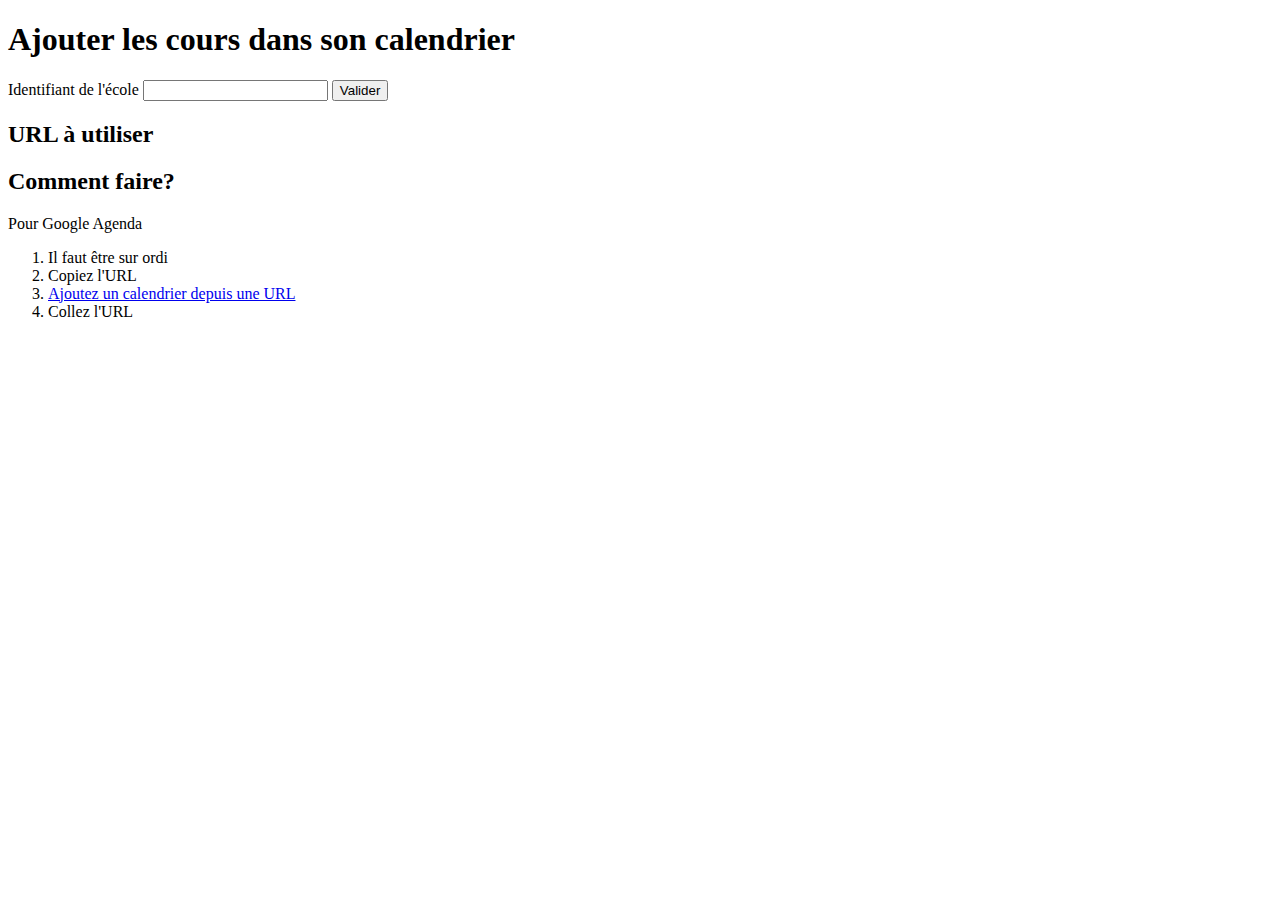
<file: ade_feed_url/templates/new_index.html>
<!DOCTYPE html>
<html lang="en">
  <head>
    <meta charset="UTF-8" />
    <meta name="viewport" content="width=device-width, initial-scale=1.0" />
    <title>Ajouter les cours dans son calendrier</title>
  </head>
  <body>
    <h1>Ajouter les cours dans son calendrier</h1>

    <form id="form">
      <label>
        Identifiant de l'école
        <input id="identifiant" type="text" />
      </label>

      <button type="submit">Valider</button>
    </form>

    <section class="url">
      <h2>URL à utiliser</h2>
      <div class="loading hidden">
        <svg
          xmlns="http://www.w3.org/2000/svg"
          xmlns:xlink="http://www.w3.org/1999/xlink"
          width="108px"
          height="108px"
          viewBox="0 0 100 100"
          preserveAspectRatio="xMidYMid"
        >
          <g transform="translate(50 50)">
            <g transform="matrix(1,0,0,1,0,0)">
              <path
                d="M28.91366458960192 -8 L39.91366458960192 -8 L39.91366458960192 8 L28.91366458960192 8 A30 30 0 0 1 26.101902549753255 14.78819405076849 L26.101902549753255 14.78819405076849 L33.88007714280528 22.56636864382051 L22.566368643820514 33.88007714280528 L14.788194050768492 26.101902549753255 A30 30 0 0 1 8.000000000000002 28.91366458960192 L8.000000000000002 28.91366458960192 L8.000000000000002 39.91366458960192 L-7.999999999999997 39.91366458960192 L-7.999999999999998 28.91366458960192 A30 30 0 0 1 -14.788194050768489 26.101902549753255 L-14.788194050768489 26.101902549753255 L-22.56636864382051 33.88007714280528 L-33.88007714280528 22.566368643820518 L-26.10190254975325 14.788194050768494 A30 30 0 0 1 -28.91366458960192 8.000000000000004 L-28.91366458960192 8.000000000000004 L-39.91366458960192 8.000000000000005 L-39.91366458960192 -7.999999999999995 L-28.91366458960192 -7.9999999999999964 A30 30 0 0 1 -26.101902549753255 -14.788194050768489 L-26.101902549753255 -14.788194050768489 L-33.88007714280528 -22.56636864382051 L-22.566368643820518 -33.88007714280528 L-14.788194050768496 -26.10190254975325 A30 30 0 0 1 -8.000000000000007 -28.91366458960192 L-8.000000000000007 -28.91366458960192 L-8.000000000000009 -39.91366458960192 L7.999999999999992 -39.91366458960192 L7.999999999999995 -28.91366458960192 A30 30 0 0 1 14.788194050768487 -26.10190254975326 L14.788194050768487 -26.10190254975326 L22.566368643820507 -33.880077142805284 L33.88007714280527 -22.56636864382052 L26.10190254975325 -14.788194050768498 A30 30 0 0 1 28.913664589601918 -8.000000000000009 M0 -11A11 11 0 1 0 0 11 A11 11 0 1 0 0 -11"
                fill="#0a0a0a"
              ></path>
            </g>
          </g>
          <!-- generated by https://loading.io/ -->
        </svg>

        Chargement en cours... (peut prendre une trentaine de secondes)
      </div>
      <code id="url"></code>
    </section>

    <section class="how">
      <h2>Comment faire?</h2>
      <p>Pour Google Agenda</p>
      <ol>
        <li>Il faut être sur ordi</li>
        <li>Copiez l'URL</li>
        <li>
          <a
            href="https://calendar.google.com/calendar/u/0/r/settings/addbyurl"
            target="_blank"
          >
            Ajoutez un calendrier depuis une URL</a
          >
        </li>
        <li>Collez l'URL</li>
      </ol>
    </section>

    <script>
      document.getElementById("form").addEventListener("submit", (event) => {
        console.log("got submit")
        event.preventDefault()
        document.querySelector(".loading").classList.remove("hidden")
        const uid = document.getElementById("identifiant").value
        fetch(`/${uid}/url`)
          .then((response) => response.text())
          .catch((error) => "Erreur interne, réessayes plus tard")
          .then((text) => {
            if (text == "internal error")
              text = "Erreur interne, réessaye plus tard"
            document.getElementById("url").innerText = text
            document.querySelector(".loading").classList.add("hidden")
          })
      })
    </script>

    <style>
      .loading.hidden {
        display: none;
      }
      .loading:not(.hidden) + #url {
        display: none;
      }
      .loading {
        display: flex;
        align-items: center;
        gap: 0.5rem;
      }
      .loading svg {
        animation: spin 1s linear infinite;
        height: 1.75em;
        width: 1.75em;
      }

      @keyframes spin {
        from {
          transform: rotate(0deg);
        }

        to {
          transform: rotate(1turn);
        }
      }
    </style>
  </body>
</html>
</file>
